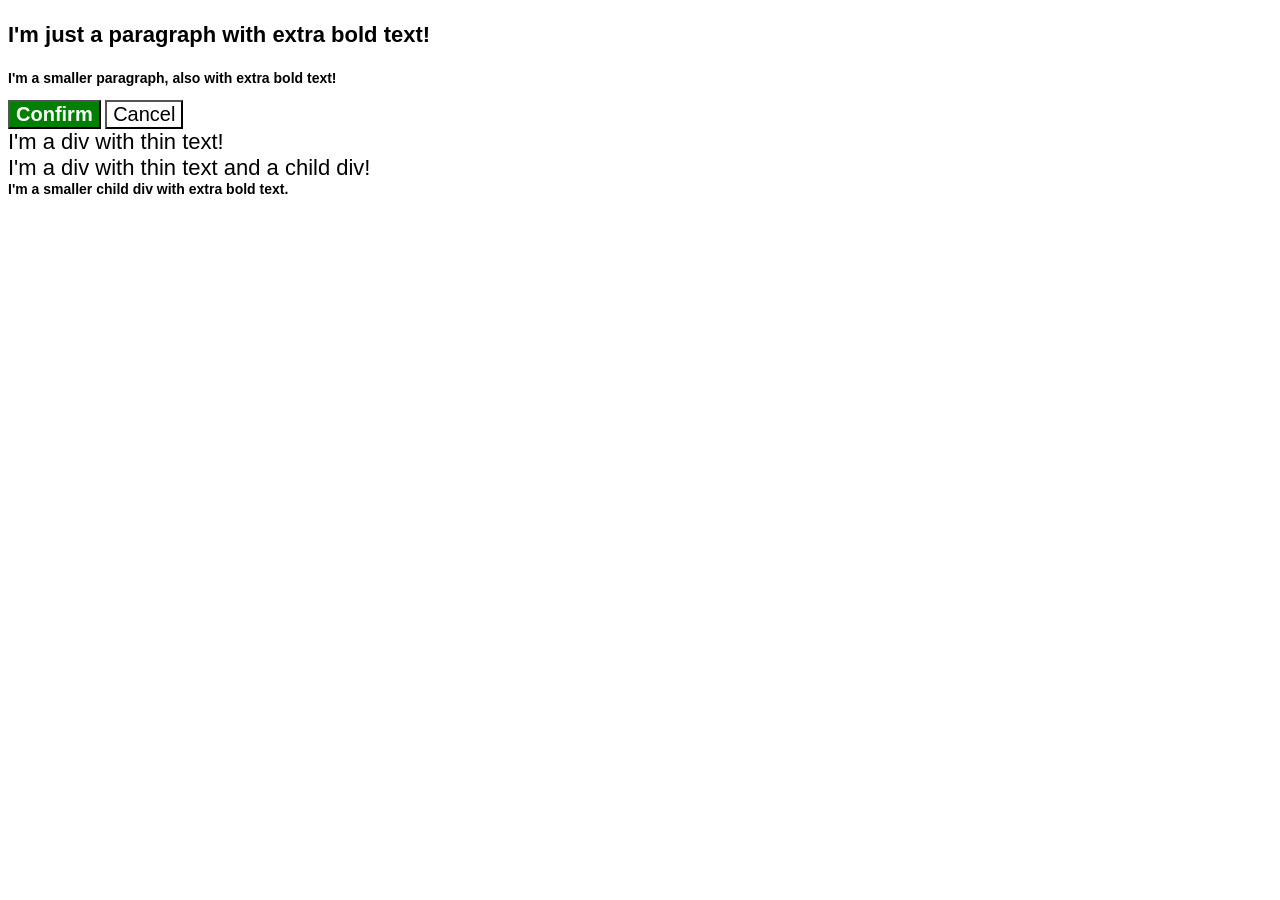
<file: foundations/cascade/01-cascade-fix/index.html>
<!DOCTYPE html>
<html lang="en">
  <head>
    <meta charset="UTF-8">
    <meta http-equiv="X-UA-Compatible" content="IE=edge">
    <meta name="viewport" content="width=device-width, initial-scale=1.0">
    <title>Fix the Cascade</title>
    <link rel="stylesheet" href="style.css">
  </head>
  <body>
    <p class="para">I'm just a paragraph with extra bold text!</p>
    <p class="para small-para">I'm a smaller paragraph, also with extra bold text!</p>

    <button id="confirm button" class="button confirm">Confirm</button>
    <button id="button" class="button cancel">Cancel</button>

    <div class="text">I'm a div with thin text!</div>
    <div class="text">I'm a div with thin text and a child div!
      <div class="text child">I'm a smaller child div with extra bold text.</div>
    </div>
  </body>
</html>
</file>
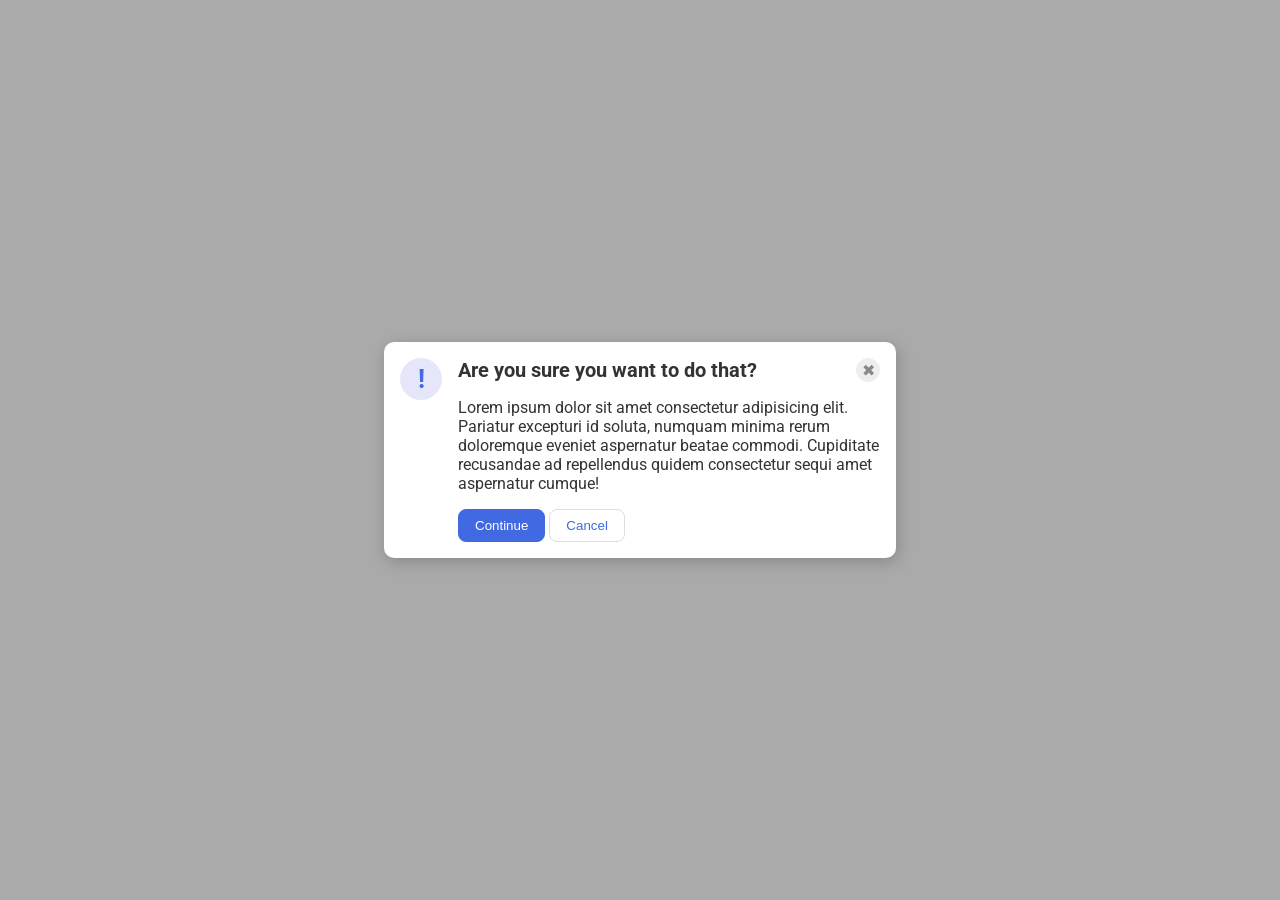
<file: foundations/flex/05-flex-modal/index.html>
<!DOCTYPE html>
<html lang="en">
  <head>
    <meta charset="UTF-8">
    <meta http-equiv="X-UA-Compatible" content="IE=edge">
    <meta name="viewport" content="width=device-width, initial-scale=1.0">
    <link rel="stylesheet" href="style.css">
    <title>Modal</title>
  </head>
  <body>
    <div class="modal">
      <div class="icon">!</div>
      <div class="container">
      <div class="hcontainer">
      <div class="header">Are you sure you want to do that?</div>
      <button class="close-button">✖</button>
      </div>
      <div class="text">Lorem ipsum dolor sit amet consectetur adipisicing elit. Pariatur excepturi id soluta, numquam minima rerum doloremque eveniet aspernatur beatae commodi. Cupiditate recusandae ad repellendus quidem consectetur sequi amet aspernatur cumque!</div>
      <div class="button">
      <button class="continue">Continue</button>
      <button class="cancel">Cancel</button>
      </div>
      </div>
    </div>
  </body>
</html>
</file>
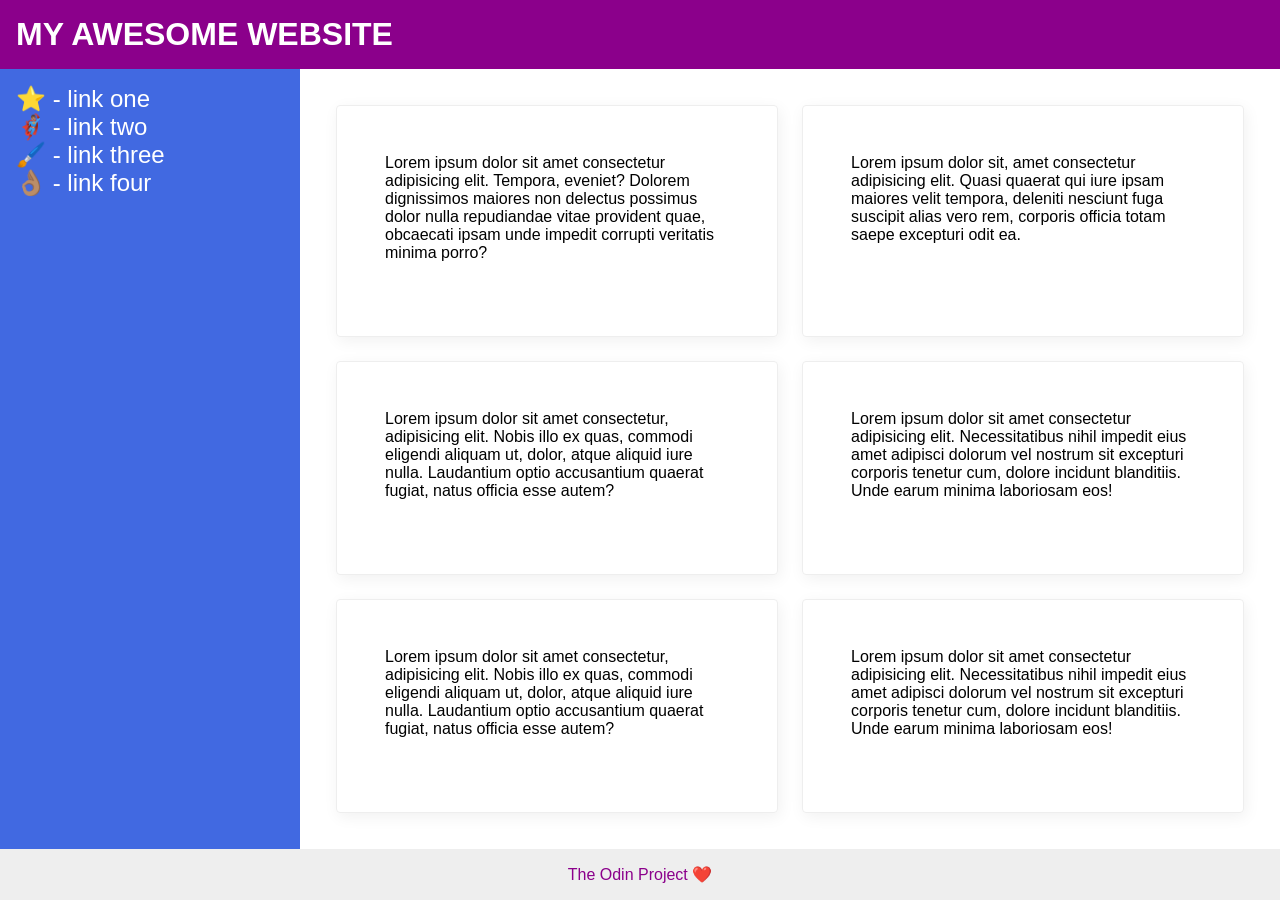
<file: foundations/flex/07-flex-layout-2/index.html>
<!DOCTYPE html>
<html lang="en">
  <head>
    <meta charset="UTF-8">
    <meta http-equiv="X-UA-Compatible" content="IE=edge">
    <meta name="viewport" content="width=device-width, initial-scale=1.0">
    <title>The Holy Grail</title>
    <link rel="stylesheet" href="style.css">
  </head>
  <body>
    <div class="header">
      MY AWESOME WEBSITE
    </div>
    <div class="center">
    <div class="sidebar">
      <ul>
        <li><a href="#">⭐ - link one</a></li>
        <li><a href="#">🦸🏽‍♂️ - link two</a></li>
        <li><a href="#">🖌️ - link three</a></li>
        <li><a href="#">👌🏽 - link four</a></li>
      </ul>
    </div>
    <div class="content">
    <div class="card">Lorem ipsum dolor sit amet consectetur adipisicing elit. Tempora, eveniet? Dolorem dignissimos maiores non delectus possimus dolor nulla repudiandae vitae provident quae, obcaecati ipsam unde impedit corrupti veritatis minima porro?</div>
    <div class="card">Lorem ipsum dolor sit, amet consectetur adipisicing elit. Quasi quaerat qui iure ipsam maiores velit tempora, deleniti nesciunt fuga suscipit alias vero rem, corporis officia totam saepe excepturi odit ea.</div>
    <div class="card">Lorem ipsum dolor sit amet consectetur, adipisicing elit. Nobis illo ex quas, commodi eligendi aliquam ut, dolor, atque aliquid iure nulla. Laudantium optio accusantium quaerat fugiat, natus officia esse autem?</div>
    <div class="card">Lorem ipsum dolor sit amet consectetur adipisicing elit. Necessitatibus nihil impedit eius amet adipisci dolorum vel nostrum sit excepturi corporis tenetur cum, dolore incidunt blanditiis. Unde earum minima laboriosam eos!</div>
    <div class="card">Lorem ipsum dolor sit amet consectetur, adipisicing elit. Nobis illo ex quas, commodi eligendi aliquam ut, dolor, atque aliquid iure nulla. Laudantium optio accusantium quaerat fugiat, natus officia esse autem?</div>
    <div class="card">Lorem ipsum dolor sit amet consectetur adipisicing elit. Necessitatibus nihil impedit eius amet adipisci dolorum vel nostrum sit excepturi corporis tenetur cum, dolore incidunt blanditiis. Unde earum minima laboriosam eos!</div>
    </div>
    </div>
    <div class="footer">
      The Odin Project ❤️
    </div>
  </body>
</html>
</file>
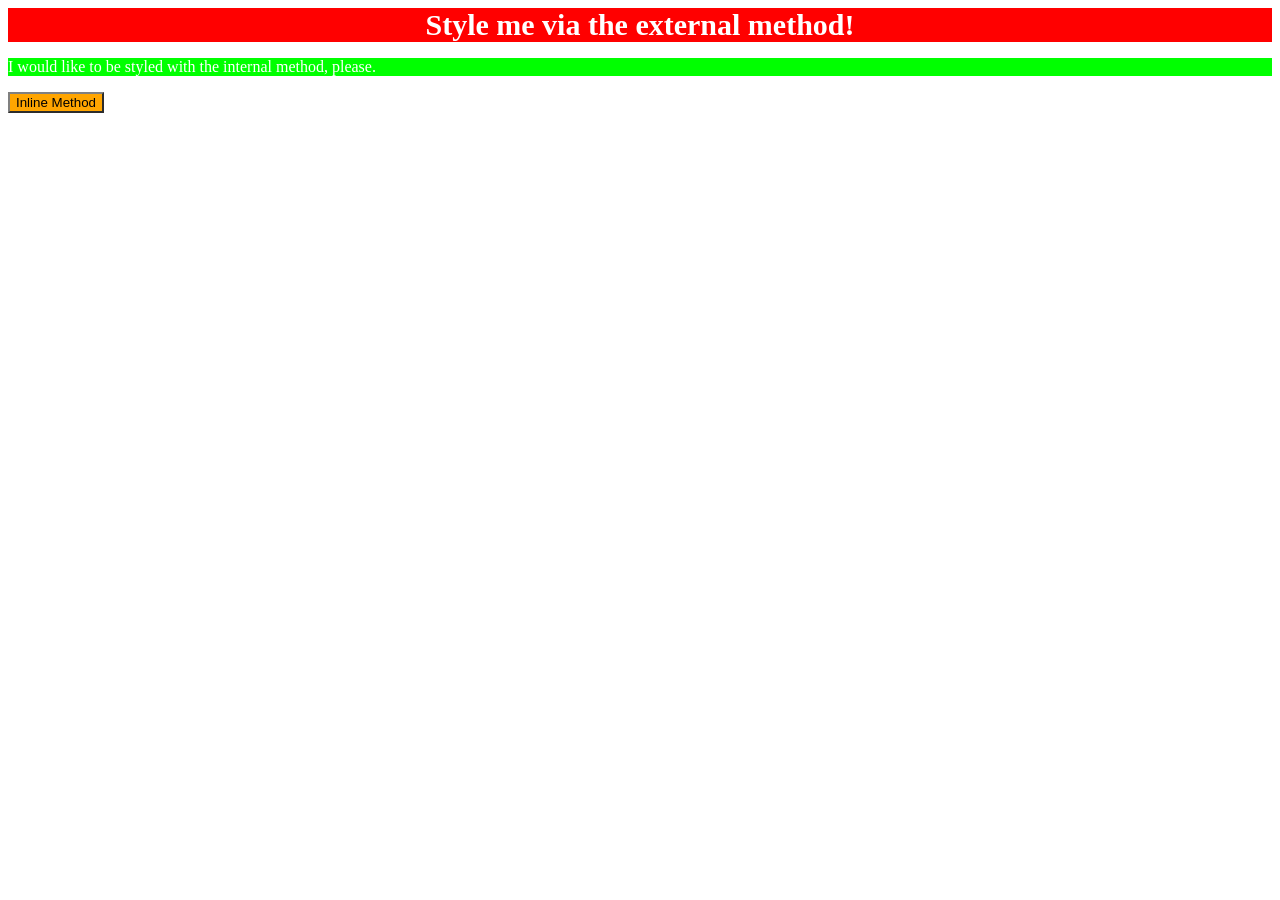
<file: foundations/intro-to-css/01-css-methods/index.html>
<!DOCTYPE html>
<html lang="en">
  <head>
    <meta charset="UTF-8">
    <meta http-equiv="X-UA-Compatible" content="IE=edge">
    <meta name="viewport" content="width=device-width, initial-scale=1.0">
    <link rel = "stylesheet" href = "style.css">
    <title>Methods for Adding CSS</title>
    <style>
      p{
        color: #FFFFFF;
        background-color: #00FF00;

      }
    </style>
  </head>
  <body>
    <div class = "external">Style me via the external method!</div>
    <p>I would like to be styled with the internal method, please.</p>
    <button style="background-color: orange; border-color: gray;" >Inline Method</button>
  </body>
</html>
</file>
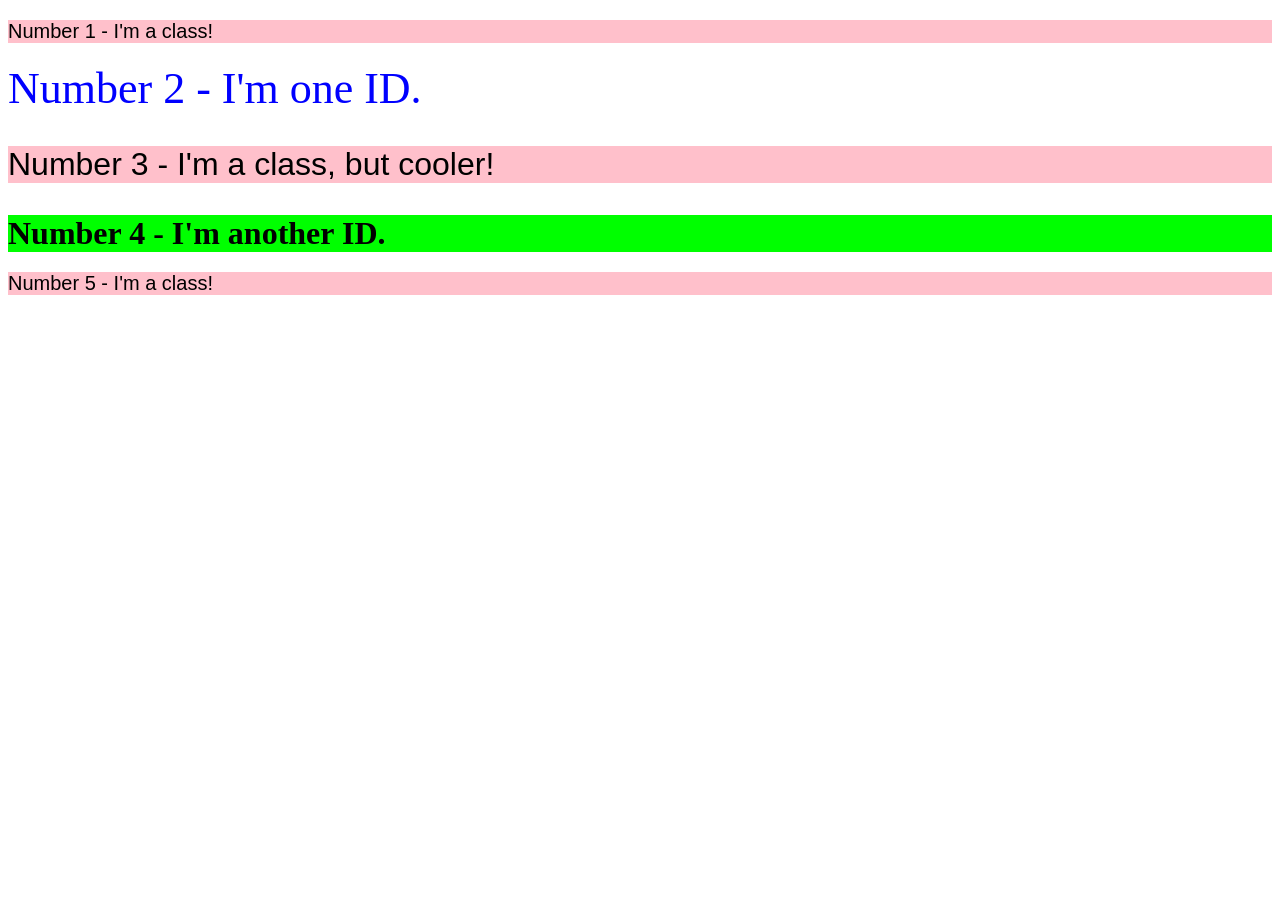
<file: foundations/intro-to-css/02-class-id-selectors/index.html>
<!DOCTYPE html>
<html lang="en">
  <head>
    <meta charset="UTF-8">
    <meta http-equiv="X-UA-Compatible" content="IE=edge">
    <meta name="viewport" content="width=device-width, initial-scale=1.0">
    <title>Class and ID Selectors</title>
    <link rel="stylesheet" href="style.css">
  </head>
  <body>
    <p class = "pink">Number 1 - I'm a class!</p>
    <div id = "blue">Number 2 - I'm one ID.</div>
    <p class = "pink big">Number 3 - I'm a class, but cooler!</p>
    <div id = "green">Number 4 - I'm another ID.</div>
    <p class = "pink">Number 5 - I'm a class!</p>
  </body>
</html>
</file>
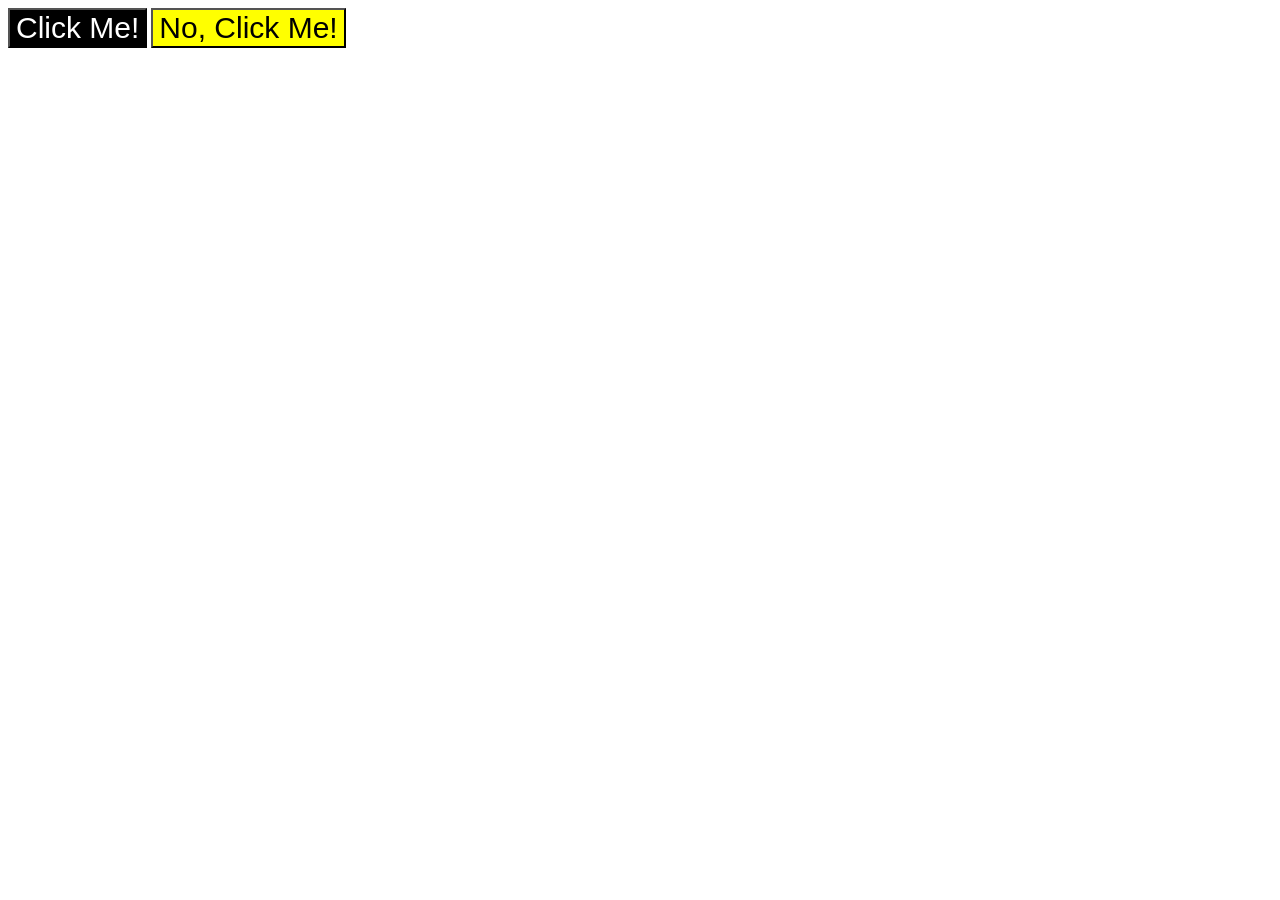
<file: foundations/intro-to-css/03-grouping-selectors/index.html>
<!DOCTYPE html>
<html lang="en">
  <head>
    <meta charset="UTF-8">
    <meta http-equiv="X-UA-Compatible" content="IE=edge">
    <meta name="viewport" content="width=device-width, initial-scale=1.0">
    <title>Grouping Selectors</title>
    <link rel="stylesheet" href="style.css">
  </head>
  <body>
    <button class = "click">Click Me!</button>
    <button class = "noclick">No, Click Me!</button>
  </body>
</html>
</file>
<file: foundations/cascade/01-cascade-fix/style.css>
body {
  font-family: Arial, Helvetica, sans-serif;
}

.para,
.small-para {
  color: hsl(0, 0%, 0%);
  font-weight: 800;
}

.para {
  font-size: 22px;
}

.small-para {
  font-size: 14px;
  font-weight: 800;
}


.button {
  background-color: rgb(255, 255, 255);
  color: rgb(0, 0, 0);
  font-size: 20px;
}

.confirm {
  background: green;
  color: white;
  font-weight: bold;
} 

div.text {
  color: rgb(0, 0, 0);
  font-size: 22px;
  font-weight: 100;
}

div.child {
  color: rgb(0, 0, 0);
  font-weight: 800;
  font-size: 14px;
}
</file>
<file: foundations/flex/05-flex-modal/style.css>
@import url('https://fonts.googleapis.com/css2?family=Roboto:wght@400;700&display=swap');

html, body {
  height: 100%;
}

body {
  font-family: Roboto, sans-serif;
  margin: 0;
  background: #aaa;
  color: #333;
  /* I'll give you this one for free lol */
  display: flex;
  align-items: center;
  justify-content: center;
}

.modal {
  background: white;
  width: 480px;
  border-radius: 10px;
  box-shadow: 2px 4px 16px rgba(0,0,0,.2);
}

.icon {
  color: royalblue;
  font-size: 26px;
  font-weight: 700;
  background: lavender;
  width: 42px;
  height: 42px;
  border-radius: 50%;
  display: flex;
  align-items: center;
  justify-content: center;
}

.close-button {
  background: #eee;
  border-radius: 50%;
  color: #888;
  font-weight: 400;
  font-size: 16px;
  height: 24px;
  width: 24px;
  display: flex;
  align-items: center;
  justify-content: center;
  border: 1px solid #eee;
  padding: 0;
}

button {
  cursor: pointer;
  padding: 8px 16px;
  border-radius: 8px;
}

button.continue {
  background: royalblue;
  border: 1px solid royalblue;
  color: white;
}

button.cancel {
  background: white;
  border: 1px solid #ddd;
  color: royalblue;
}

.modal, .container, .hcontainer{
  display:flex;
  gap:16px;
}

.container{
  flex-direction: column;
}

.hcontainer{
  justify-content: space-between;
}

.modal{
  padding:16px;
  
}

.header{
  font-size:20px;
  font-weight: bold;
}

.icon{
  flex: none;
}
</file>
<file: foundations/flex/07-flex-layout-2/style.css>
body {
  font-family: -apple-system, BlinkMacSystemFont, 'Segoe UI', Roboto, Oxygen, Ubuntu, Cantarell, 'Open Sans', 'Helvetica Neue', sans-serif;
  margin: 0;
  min-height: 100vh;
  display:flex;
  flex-direction: column;
}

.center{
  flex: 1;
  display: flex;
}

.content{
  display:flex;
  flex-wrap: wrap;
  padding:24px;
}

.card{
  padding:48px;
  width: 250px;
  margin:12px;
  flex: auto
}

.header {
  background: darkmagenta;
  color: white;
  flex:none;
  font-size:32px;
  font-weight: 900;
  padding: 16px;
}

.footer {
  background: #eee;
  color: darkmagenta;
  flex:none;
  padding:16px;
  text-align: center;
}

.sidebar {
  width: 300px;
  background: royalblue;
  box-sizing: border-box;
  flex: none;
  padding:16px;
}

.card {
  border: 1px solid #eee;
  box-shadow: 2px 4px 16px rgba(0,0,0,.06);
  border-radius: 4px;
}
ul{
  padding:0px;
  margin: 0px;

}
li{
  list-style-type: None;
}

a{
  text-decoration: None;
  color: white;
  font-size:24px;
}
</file>
<file: foundations/intro-to-css/01-css-methods/style.css>
.external{
    color: #FFFFFF;
    background-color: #FF0000;
    text-align: center;
    font-size: 30px;
    font-weight: 700;
}
</file>
<file: foundations/intro-to-css/02-class-id-selectors/style.css>
/* Add CSS Styling */
.pink{
    background-color: pink;
    font-size: 20px;
    font-family: Arial;

}
.big{
    font-size: 32px;
}

#blue{
    font-size: 44px;
    color: blue;
    font-weight: 500;
}

#green{
    font-size: 32px;
    font-weight: 700;
    background-color: lime;
}
</file>
<file: foundations/intro-to-css/03-grouping-selectors/style.css>
/* Add CSS Styling */
.click, .noclick{
    font-size: 30px;
}
.click{
    color: white;
    background-color: black;
}

.noclick{
    background-color: yellow;
}
</file>
